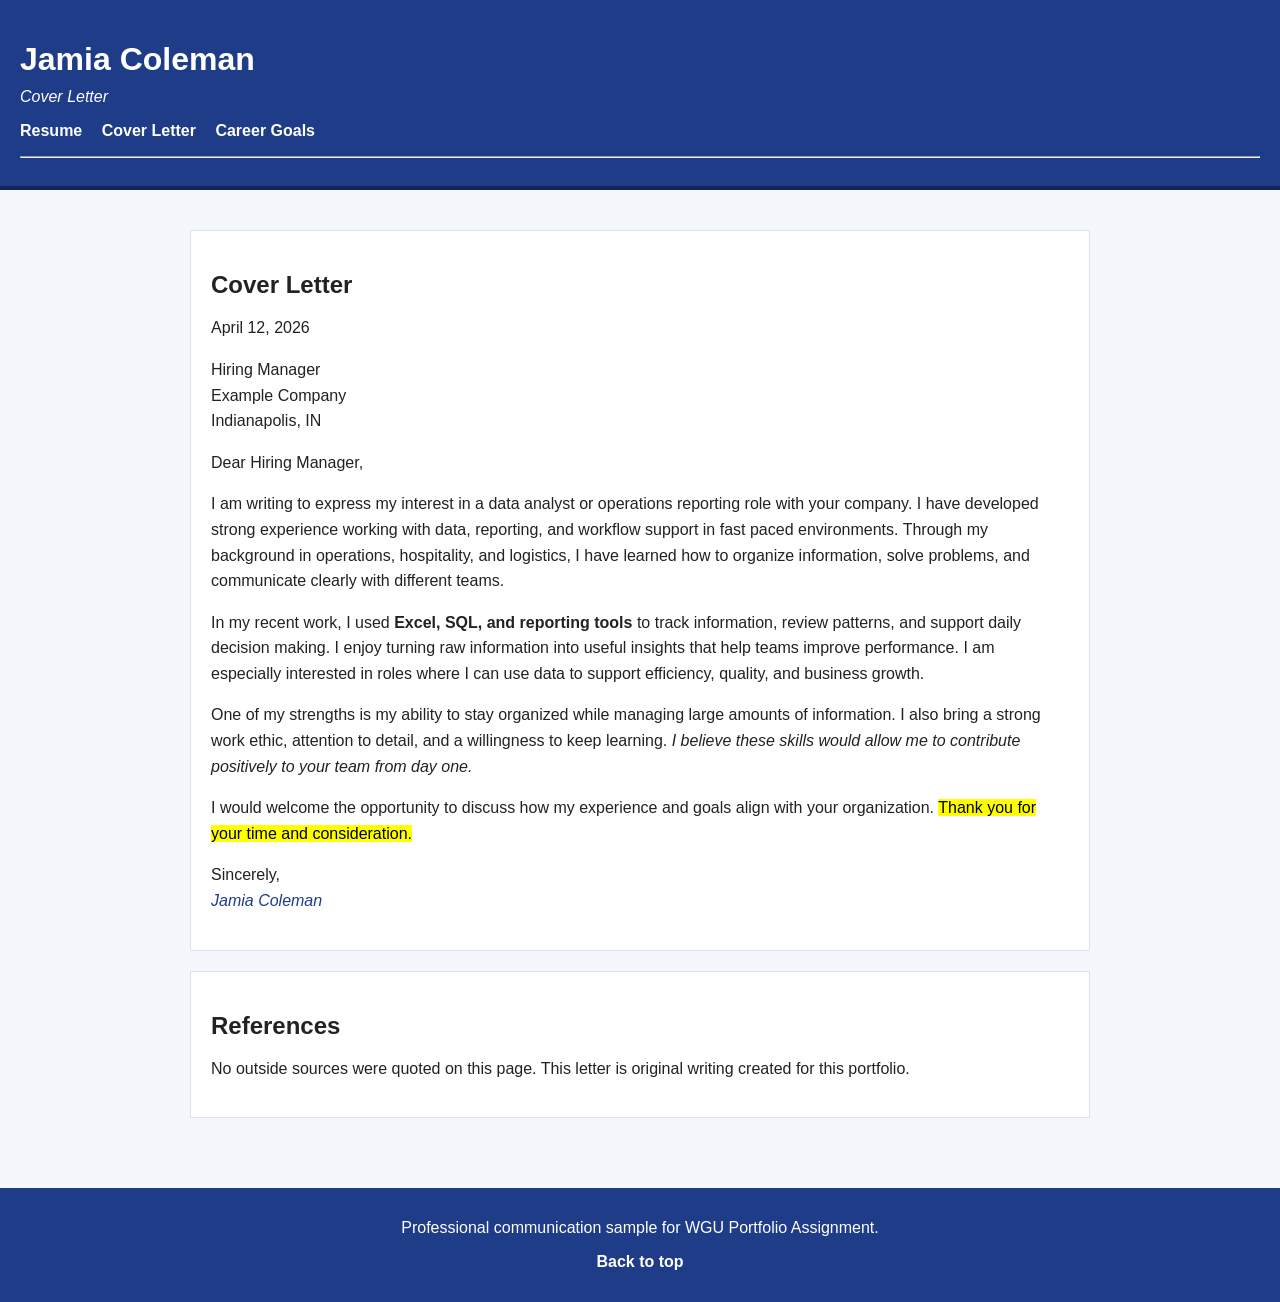
<file: cover-letter.html>
<!DOCTYPE html>
<html lang="en">
<head>
    <meta charset="UTF-8">
    <meta name="viewport" content="width=device-width, initial-scale=1.0">
    <title>Jamia Coleman Cover Letter</title>
    <link rel="stylesheet" href="style.css">
</head>
<body>
    <header id="top">
        <h1>Jamia Coleman</h1>
        <p class="tagline">Cover Letter</p>

        <nav>
            <ul class="nav-list">
                <li><a href="resume.html">Resume</a></li>
                <li><a href="cover-letter.html">Cover Letter</a></li>
                <li><a href="career-goals.html">Career Goals</a></li>
            </ul>
        </nav>
        <hr>
    </header>

    <main>
        <section class="card">
            <h2>Cover Letter</h2>

            <article>
                <p>
                    April 12, 2026
                </p>

                <p>
                    Hiring Manager<br>
                    Example Company<br>
                    Indianapolis, IN
                </p>

                <p>
                    Dear Hiring Manager,
                </p>

                <p>
                    I am writing to express my interest in a data analyst or operations reporting role with your company.
                    I have developed strong experience working with data, reporting, and workflow support in fast paced
                    environments. Through my background in operations, hospitality, and logistics, I have learned how to
                    organize information, solve problems, and communicate clearly with different teams.
                </p>

                <p>
                    In my recent work, I used <strong>Excel, SQL, and reporting tools</strong> to track information,
                    review patterns, and support daily decision making. I enjoy turning raw information into useful
                    insights that help teams improve performance. I am especially interested in roles where I can use
                    data to support efficiency, quality, and business growth.
                </p>

                <p>
                    One of my strengths is my ability to stay organized while managing large amounts of information.
                    I also bring a strong work ethic, attention to detail, and a willingness to keep learning.
                    <em>I believe these skills would allow me to contribute positively to your team from day one.</em>
                </p>

                <p>
                    I would welcome the opportunity to discuss how my experience and goals align with your organization.
                    <mark>Thank you for your time and consideration.</mark>
                </p>

                <p>
                    Sincerely,<br>
                    <span class="signature">Jamia Coleman</span>
                </p>
            </article>
        </section>

        <section class="card">
            <h2>References</h2>
            <p>No outside sources were quoted on this page. This letter is original writing created for this portfolio.</p>
        </section>
    </main>

    <footer>
        <p>Professional communication sample for WGU Portfolio Assignment.</p>
        <p><a href="#top">Back to top</a></p>
    </footer>
</body>
</html>
</file>
<file: style.css>
/* Universal selector */
* {
    box-sizing: border-box;
}

/* Element selector */
body {
    font-family: Arial, sans-serif;
    color: #222222;
    background-color: #f4f7fb;
    margin: 0;
    padding: 0;
}

/* Element selector */
header {
    background-color: #1f3c88;
    color: white;
    padding: 20px;
    border-bottom: 4px solid #0f2557;
}

/* Class selector */
.tagline {
    font-style: italic;
    margin-top: 5px;
}

/* Element selector */
nav {
    margin-top: 15px;
}

/* Descendant selector */
nav ul {
    list-style-type: none;
    padding-left: 0;
}

/* Class selector */
.nav-list li {
    display: inline-block;
    margin-right: 15px;
}

/* Pseudo-class selector */
a:hover {
    color: #ffd166;
}

/* Element selector */
a {
    color: white;
    text-decoration: none;
    font-weight: bold;
}

/* Element selector */
main {
    padding: 20px;
}

/* Class selector */
.card {
    background-color: white;
    margin: 20px auto;
    padding: 20px;
    border: 1px solid #d9e2f2;
    max-width: 900px;
}

/* ID selector */
#currentDate {
    margin-top: 12px;
    padding: 8px;
    border: 1px solid white;
    background-color: #3558a8;
    display: inline-block;
}

/* Element selector */
h1, h2, h3 {
    margin-bottom: 10px;
}

/* Class selector */
.highlight {
    background-color: #fff3bf;
    padding: 2px 4px;
}

/* Descendant selector */
section p {
    line-height: 1.6;
}

/* Element selector */
table {
    width: 100%;
    border-collapse: collapse;
    margin-top: 15px;
}

/* Element selector */
caption {
    font-weight: bold;
    margin-bottom: 10px;
}

/* Element selector */
th, td {
    border: 1px solid #999999;
    padding: 10px;
    text-align: left;
}

/* Element selector */
th {
    background-color: #dbe7ff;
}

/* Element selector */
ol {
    list-style-type: decimal;
    padding-left: 20px;
}

/* Element selector */
ul {
    list-style-type: square;
}

/* Element selector */
img {
    max-width: 100%;
    border: 2px solid #1f3c88;
    padding: 4px;
}

/* Class selector */
.media-item {
    margin-top: 10px;
    margin-bottom: 15px;
}

/* Descendant selector */
form label {
    display: block;
    margin-top: 12px;
    font-weight: bold;
}

/* Element selector */
input, textarea, select, button {
    width: 100%;
    padding: 10px;
    margin-top: 6px;
    margin-bottom: 10px;
    border: 1px solid #888888;
    font-family: Arial, sans-serif;
}

/* Element selector */
button {
    background-color: #1f3c88;
    color: white;
    border: none;
    cursor: pointer;
}

/* Pseudo-class selector */
button:hover {
    background-color: #3558a8;
}

/* ID selector */
#top {
    scroll-margin-top: 20px;
}

/* Element selector */
footer {
    background-color: #1f3c88;
    color: white;
    text-align: center;
    padding: 15px;
    margin-top: 30px;
}

/* Class selector */
.signature {
    font-style: italic;
    color: #1f3c88;
}
</file>
